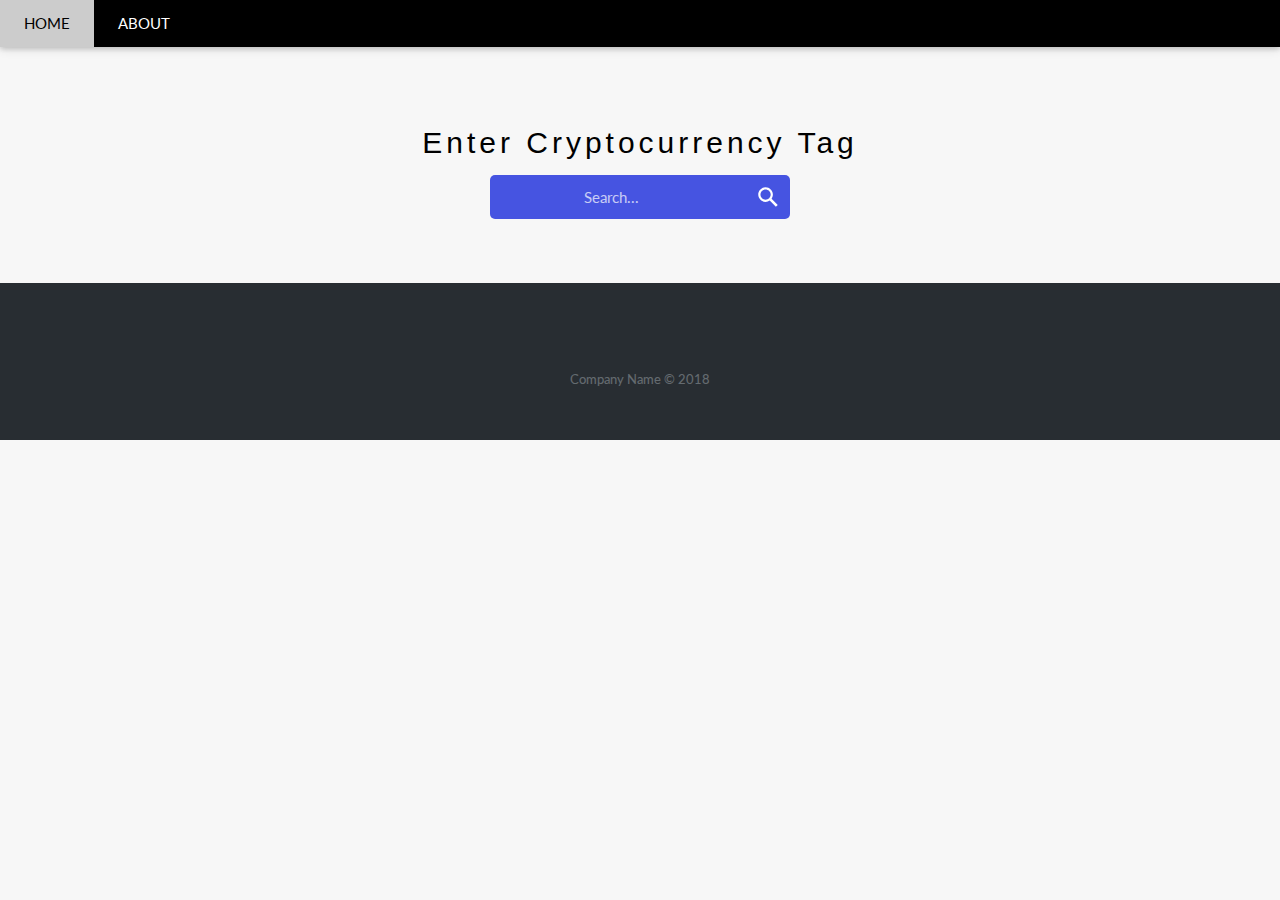
<file: index.html>
<!DOCTYPE html>
<html lang="en">
<title>CryptoCalc</title>
<meta charset="UTF-8">
<meta name="viewport" content="width=device-width, initial-scale=1">
<link rel="stylesheet" href="style.css">
<link rel="stylesheet" href="https://www.w3schools.com/w3css/4/w3.css">
<link rel="stylesheet" href="https://fonts.googleapis.com/css?family=Lato">
<link rel="stylesheet" href="https://cdnjs.cloudflare.com/ajax/libs/font-awesome/4.7.0/css/font-awesome.min.css">

<script type="text/javascript" src="srcipt.js"></script>

<style>
body {font-family: "Lato", sans-serif}
.mySlides {display: none}
</style>
<body>


<!-- Navbar -->
<div class="w3-top">
  <div class="w3-bar w3-black w3-card">
    <a class="w3-bar-item w3-button w3-padding-large w3-hide-medium w3-hide-large w3-right" href="javascript:void(0)" onclick="myFunction()" title="Toggle Navigation Menu"><i class="fa fa-bars"></i></a>
    <a href="#" class="w3-bar-item w3-button w3-padding-large">HOME</a>
    <a href="#about" class="w3-bar-item w3-button w3-padding-large w3-hide-small">ABOUT</a>
  </div>
</div>

<!-- Navbar on small screens (remove the onclick attribute if you want the navbar to always show on top of the content when clicking on the links) -->
<div id="navDemo" class="w3-bar-block w3-black w3-hide w3-hide-large w3-hide-medium w3-top" style="margin-top:46px">
  <a href="#about" class="w3-bar-item w3-button w3-padding-large" onclick="myFunction()">ABOUT</a>
</div>

<!-- Page content -->
<div class="w3-content" style="max-width:2000px;margin-top:46px">

  <!-- The Band Section -->
  <div class="w3-container w3-content w3-center w3-padding-64" style="max-width:800px" id="calc">
    <h2 class="w3-wide">Enter Cryptocurrency Tag</h2>
    <form role="search" id="form">
        <input type="search" id="query" name="q" placeholder="Search..." aria-label="Search through site content">
        <button onclick="searchTag()" id = "btn1">
          <svg viewBox="0 0 1024 1024"><path class="path1" d="M848.471 928l-263.059-263.059c-48.941 36.706-110.118 55.059-177.412 55.059-171.294 0-312-140.706-312-312s140.706-312 312-312c171.294 0 312 140.706 312 312 0 67.294-24.471 128.471-55.059 177.412l263.059 263.059-79.529 79.529zM189.623 408.078c0 121.364 97.091 218.455 218.455 218.455s218.455-97.091 218.455-218.455c0-121.364-103.159-218.455-218.455-218.455-121.364 0-218.455 97.091-218.455 218.455z"></path></svg>
        </button>
      </form>
  </div>
<!-- End Page Content -->
</div>


<div class="footer-dark">
    <footer>
        <div class="container">
            <p class="copyright">Company Name © 2018</p>
        </div>
    </footer>
</div>
<script src="https://cdnjs.cloudflare.com/ajax/libs/jquery/3.2.1/jquery.min.js"></script>
<script src="https://cdnjs.cloudflare.com/ajax/libs/twitter-bootstrap/4.1.3/js/bootstrap.bundle.min.js"></script>


<script>
// Used to toggle the menu on small screens when clicking on the menu button
function myFunction() {
  var x = document.getElementById("navDemo");
  if (x.className.indexOf("w3-show") == -1) {
    x.className += " w3-show";
  } else { 
    x.className = x.className.replace(" w3-show", "");
  }
}

// When the user clicks anywhere outside of the modal, close it
var modal = document.getElementById('ticketModal');
window.onclick = function(event) {
  if (event.target == modal) {
    modal.style.display = "none";
  }
}
</script>

</body>
</html>
</file>
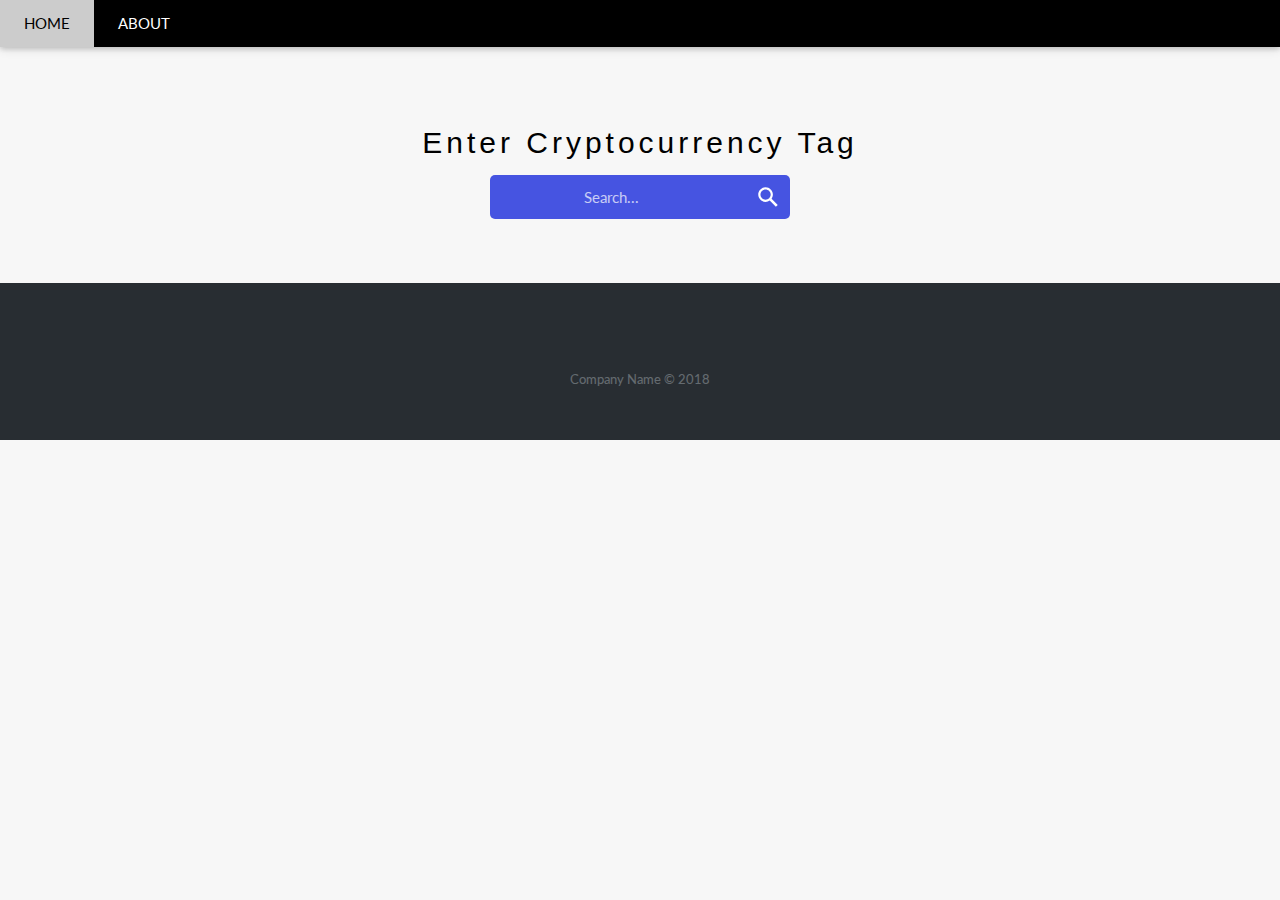
<file: templates/index.html>
<!DOCTYPE html>
<html lang="en">
<title>CryptoCalc</title>
<meta charset="UTF-8">
<meta name="viewport" content="width=device-width, initial-scale=1">
<link rel="stylesheet" href="static/style.css">
<link rel="stylesheet" href="https://www.w3schools.com/w3css/4/w3.css">
<link rel="stylesheet" href="https://fonts.googleapis.com/css?family=Lato">
<link rel="stylesheet" href="https://cdnjs.cloudflare.com/ajax/libs/font-awesome/4.7.0/css/font-awesome.min.css">

<script type="text/javascript" src="static/srcipt.js"></script>

<style>
body {font-family: "Lato", sans-serif}
.mySlides {display: none}
</style>
<body>


<!-- Navbar -->
<div class="w3-top">
  <div class="w3-bar w3-black w3-card">
    <a class="w3-bar-item w3-button w3-padding-large w3-hide-medium w3-hide-large w3-right" href="javascript:void(0)" onclick="myFunction()" title="Toggle Navigation Menu"><i class="fa fa-bars"></i></a>
    <a href="#" class="w3-bar-item w3-button w3-padding-large">HOME</a>
    <a href="#about" class="w3-bar-item w3-button w3-padding-large w3-hide-small">ABOUT</a>
  </div>
</div>

<!-- Navbar on small screens (remove the onclick attribute if you want the navbar to always show on top of the content when clicking on the links) -->
<div id="navDemo" class="w3-bar-block w3-black w3-hide w3-hide-large w3-hide-medium w3-top" style="margin-top:46px">
  <a href="#about" class="w3-bar-item w3-button w3-padding-large" onclick="myFunction()">ABOUT</a>
</div>

<!-- Page content -->
<div class="w3-content" style="max-width:2000px;margin-top:46px">

  <!-- The Band Section -->
  <div class="w3-container w3-content w3-center w3-padding-64" style="max-width:800px" id="calc">
    <h2 class="w3-wide">Enter Cryptocurrency Tag</h2>
    <form role="search" id="form" method="POST">
        <input type="search" id="query" name="q" placeholder="Search..." aria-label="Search through site content">
        <button id = "btn1">
          <svg viewBox="0 0 1024 1024"><path class="path1" d="M848.471 928l-263.059-263.059c-48.941 36.706-110.118 55.059-177.412 55.059-171.294 0-312-140.706-312-312s140.706-312 312-312c171.294 0 312 140.706 312 312 0 67.294-24.471 128.471-55.059 177.412l263.059 263.059-79.529 79.529zM189.623 408.078c0 121.364 97.091 218.455 218.455 218.455s218.455-97.091 218.455-218.455c0-121.364-103.159-218.455-218.455-218.455-121.364 0-218.455 97.091-218.455 218.455z"></path></svg>
        </button>
      </form>
  </div>
<!-- End Page Content -->
</div>


<div class="footer-dark">
    <footer>
        <div class="container">
            <p class="copyright">Company Name © 2018</p>
        </div>
    </footer>
</div>
<script src="https://cdnjs.cloudflare.com/ajax/libs/jquery/3.2.1/jquery.min.js"></script>
<script src="https://cdnjs.cloudflare.com/ajax/libs/twitter-bootstrap/4.1.3/js/bootstrap.bundle.min.js"></script>


<script>

// function searchTag(){
//     var tag = document.getElementById("query").value;
    
//     let userInfo = {
//         'tag': tag
//     }
//     const request = new XMLHttpRequest()
//     request.open('POST', '/searchTag/${JSON.stringify(userInfo)}')
//     request.onload = () => {
//         const flaskMessage = request.responseText
//         console.log(flaskMessage)
//     }
//     request.send()
// }

// Used to toggle the menu on small screens when clicking on the menu button
function myFunction() {
  var x = document.getElementById("navDemo");
  if (x.className.indexOf("w3-show") == -1) {
    x.className += " w3-show";
  } else { 
    x.className = x.className.replace(" w3-show", "");
  }
}

// When the user clicks anywhere outside of the modal, close it
var modal = document.getElementById('ticketModal');
window.onclick = function(event) {
  if (event.target == modal) {
    modal.style.display = "none";
  }
}
</script>

</body>
</html>
</file>
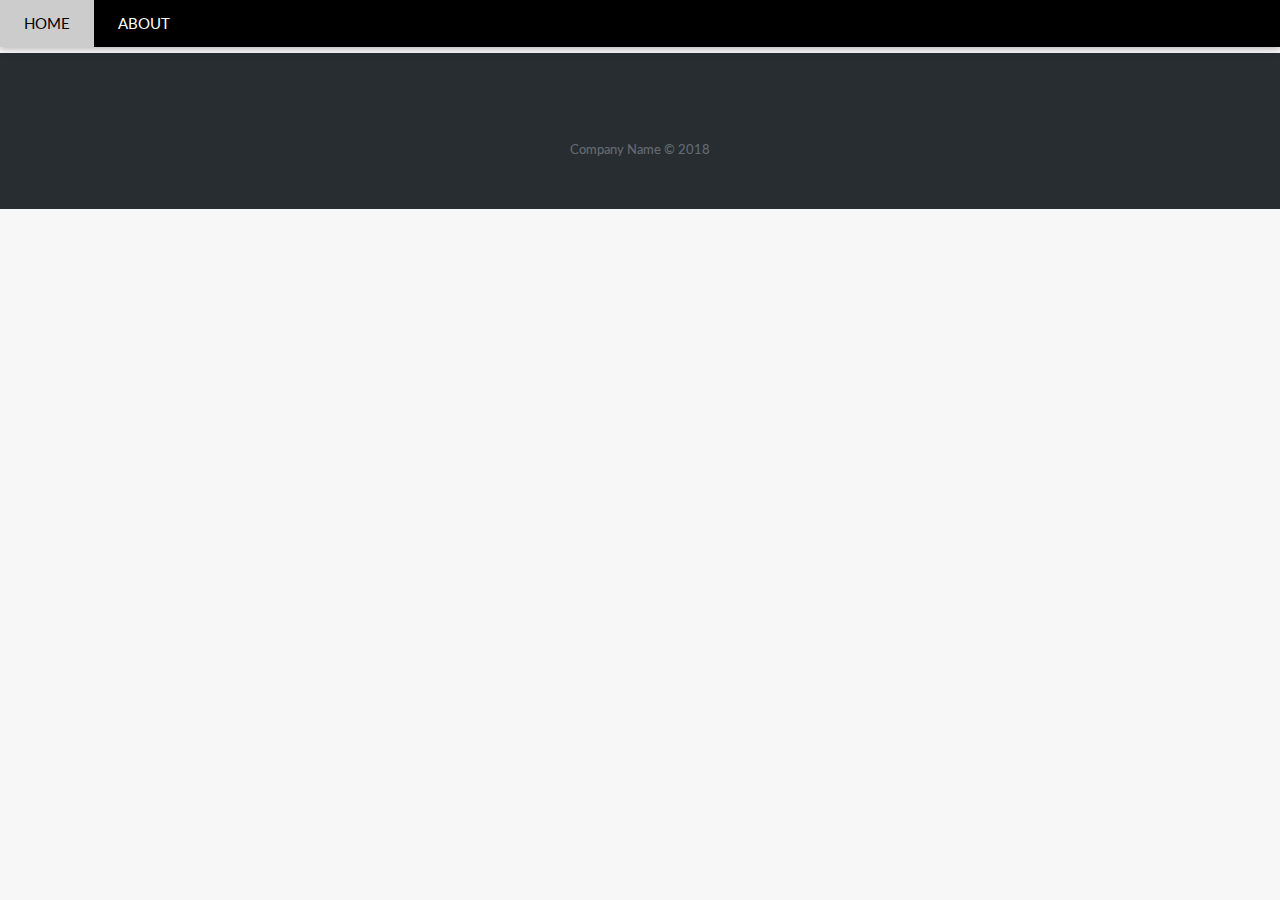
<file: templates/search.html>
<!DOCTYPE html>
<html lang="en">
<title>CryptoCalc</title>
<meta charset="UTF-8">
<meta name="viewport" content="width=device-width, initial-scale=1">
<link rel="stylesheet" href="static/style.css">
<link rel="stylesheet" href="https://www.w3schools.com/w3css/4/w3.css">
<link rel="stylesheet" href="https://fonts.googleapis.com/css?family=Lato">
<link rel="stylesheet" href="https://cdnjs.cloudflare.com/ajax/libs/font-awesome/4.7.0/css/font-awesome.min.css">

<script type="text/javascript" src="static/srcipt.js"></script>

<style>
body {font-family: "Lato", sans-serif}
.mySlides {display: none}
</style>
<body>


<!-- Navbar -->
<div class="w3-top">
  <div class="w3-bar w3-black w3-card">
    <a class="w3-bar-item w3-button w3-padding-large w3-hide-medium w3-hide-large w3-right" href="javascript:void(0)" onclick="myFunction()" title="Toggle Navigation Menu"><i class="fa fa-bars"></i></a>
    <a href="#" class="w3-bar-item w3-button w3-padding-large">HOME</a>
    <a href="#about" class="w3-bar-item w3-button w3-padding-large w3-hide-small">ABOUT</a>
  </div>
</div>

<!-- Navbar on small screens (remove the onclick attribute if you want the navbar to always show on top of the content when clicking on the links) -->
<div id="navDemo" class="w3-bar-block w3-black w3-hide w3-hide-large w3-hide-medium w3-top" style="margin-top:46px">
  <a href="#about" class="w3-bar-item w3-button w3-padding-large" onclick="myFunction()">ABOUT</a>
</div>

<section class="bod">
  <div class="container grid">
    <p>{{ tag }}</p>
  </div>
</section>



<div class="footer-dark">
    <footer>
        <div class="container">
            <p class="copyright">Company Name © 2018</p>
        </div>
    </footer>
</div>
<script src="https://cdnjs.cloudflare.com/ajax/libs/jquery/3.2.1/jquery.min.js"></script>
<script src="https://cdnjs.cloudflare.com/ajax/libs/twitter-bootstrap/4.1.3/js/bootstrap.bundle.min.js"></script>


<script>

// Used to toggle the menu on small screens when clicking on the menu button
function myFunction() {
  var x = document.getElementById("navDemo");
  if (x.className.indexOf("w3-show") == -1) {
    x.className += " w3-show";
  } else { 
    x.className = x.className.replace(" w3-show", "");
  }
}

// When the user clicks anywhere outside of the modal, close it
var modal = document.getElementById('ticketModal');
window.onclick = function(event) {
  if (event.target == modal) {
    modal.style.display = "none";
  }
}
</script>

</body>
</html>
</file>
<file: style.css>
body {
    background-color: #F7F7F7;
    margin: 200px 40%;
  }

  #form {
    background-color: #4654e1;
    width: 300px;
    height: 44px;
    border-radius: 5px;
    display:flex;
    flex-direction:row;
    align-items:center;
    margin: auto;
  }

  input {
    all: unset;
    font: 16px system-ui;
    color: #fff;
    height: 100%;
    width: 100%;
    padding: 6px 10px;
  }

  ::placeholder {
    color: #fff;
    opacity: 0.7; 
  }

  svg {
    color: #fff;
    fill: currentColor;
    width: 24px;
    height: 24px;
    padding: 10px;
  }

  button {
    all: unset;
    cursor: pointer;
    width: 44px;
    height: 44px;
  }

  .footer-dark {
    padding:50px 0;
    color:#f0f9ff;
    background-color:#282d32;
  }
  
  .footer-dark h3 {
    margin-top:0;
    margin-bottom:12px;
    font-weight:bold;
    font-size:16px;
  }
  
  .footer-dark ul {
    padding:0;
    list-style:none;
    line-height:1.6;
    font-size:14px;
    margin-bottom:0;
  }
  
  .footer-dark ul a {
    color:inherit;
    text-decoration:none;
    opacity:0.6;
  }
  
  .footer-dark ul a:hover {
    opacity:0.8;
  }
  
  @media (max-width:767px) {
    .footer-dark .item:not(.social) {
      text-align:center;
      padding-bottom:20px;
    }
  }
  
  .footer-dark .item.text {
    margin-bottom:36px;
  }
  
  @media (max-width:767px) {
    .footer-dark .item.text {
      margin-bottom:0;
    }
  }
  
  .footer-dark .item.text p {
    opacity:0.6;
    margin-bottom:0;
  }
  
  .footer-dark .item.social {
    text-align:center;
  }
  
  @media (max-width:991px) {
    .footer-dark .item.social {
      text-align:center;
      margin-top:20px;
    }
  }
  
  .footer-dark .item.social > a {
    font-size:20px;
    width:36px;
    height:36px;
    line-height:36px;
    display:inline-block;
    text-align:center;
    border-radius:50%;
    box-shadow:0 0 0 1px rgba(255,255,255,0.4);
    margin:0 8px;
    color:#fff;
    opacity:0.75;
  }
  
  .footer-dark .item.social > a:hover {
    opacity:0.9;
  }
  
  .footer-dark .copyright {
    text-align:center;
    padding-top:24px;
    opacity:0.3;
    font-size:13px;
    margin-bottom:0;
  }
</file>
<file: templates/static/style.css>
body {
    background-color: #F7F7F7;
    margin: 200px 40%;
  }

  #form {
    background-color: #4654e1;
    width: 300px;
    height: 44px;
    border-radius: 5px;
    display:flex;
    flex-direction:row;
    align-items:center;
    margin: auto;
  }

  input {
    all: unset;
    font: 16px system-ui;
    color: #fff;
    height: 100%;
    width: 100%;
    padding: 6px 10px;
  }

  ::placeholder {
    color: #fff;
    opacity: 0.7; 
  }

  svg {
    color: #fff;
    fill: currentColor;
    width: 24px;
    height: 24px;
    padding: 10px;
  }

  button {
    all: unset;
    cursor: pointer;
    width: 44px;
    height: 44px;
  }

  .footer-dark {
    padding:50px 0;
    color:#f0f9ff;
    background-color:#282d32;
  }
  
  .footer-dark h3 {
    margin-top:0;
    margin-bottom:12px;
    font-weight:bold;
    font-size:16px;
  }
  
  .footer-dark ul {
    padding:0;
    list-style:none;
    line-height:1.6;
    font-size:14px;
    margin-bottom:0;
  }
  
  .footer-dark ul a {
    color:inherit;
    text-decoration:none;
    opacity:0.6;
  }
  
  .footer-dark ul a:hover {
    opacity:0.8;
  }
  
  @media (max-width:767px) {
    .footer-dark .item:not(.social) {
      text-align:center;
      padding-bottom:20px;
    }
  }
  
  .footer-dark .item.text {
    margin-bottom:36px;
  }
  
  @media (max-width:767px) {
    .footer-dark .item.text {
      margin-bottom:0;
    }
  }
  
  .footer-dark .item.text p {
    opacity:0.6;
    margin-bottom:0;
  }
  
  .footer-dark .item.social {
    text-align:center;
  }
  
  @media (max-width:991px) {
    .footer-dark .item.social {
      text-align:center;
      margin-top:20px;
    }
  }
  
  .footer-dark .item.social > a {
    font-size:20px;
    width:36px;
    height:36px;
    line-height:36px;
    display:inline-block;
    text-align:center;
    border-radius:50%;
    box-shadow:0 0 0 1px rgba(255,255,255,0.4);
    margin:0 8px;
    color:#fff;
    opacity:0.75;
  }
  
  .footer-dark .item.social > a:hover {
    opacity:0.9;
  }
  
  .footer-dark .copyright {
    text-align:center;
    padding-top:24px;
    opacity:0.3;
    font-size:13px;
    margin-bottom:0;
  }
</file>
